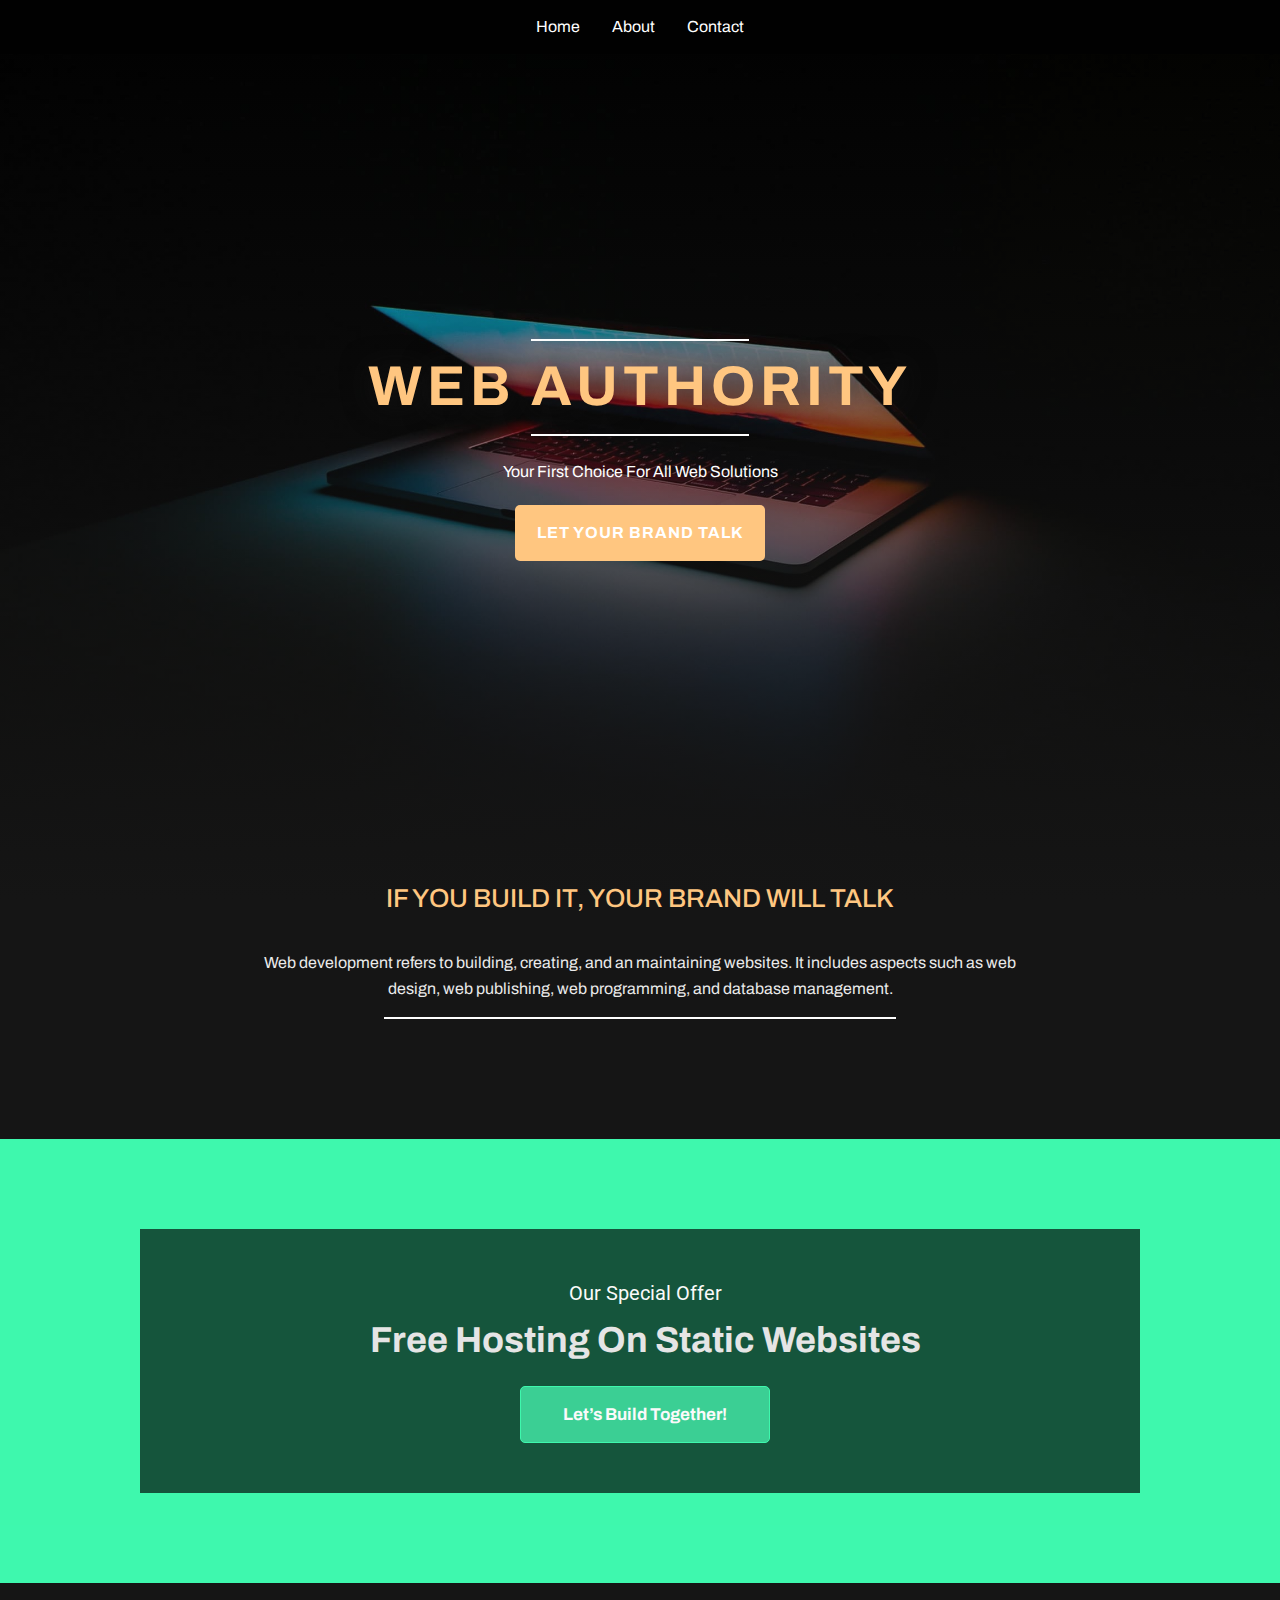
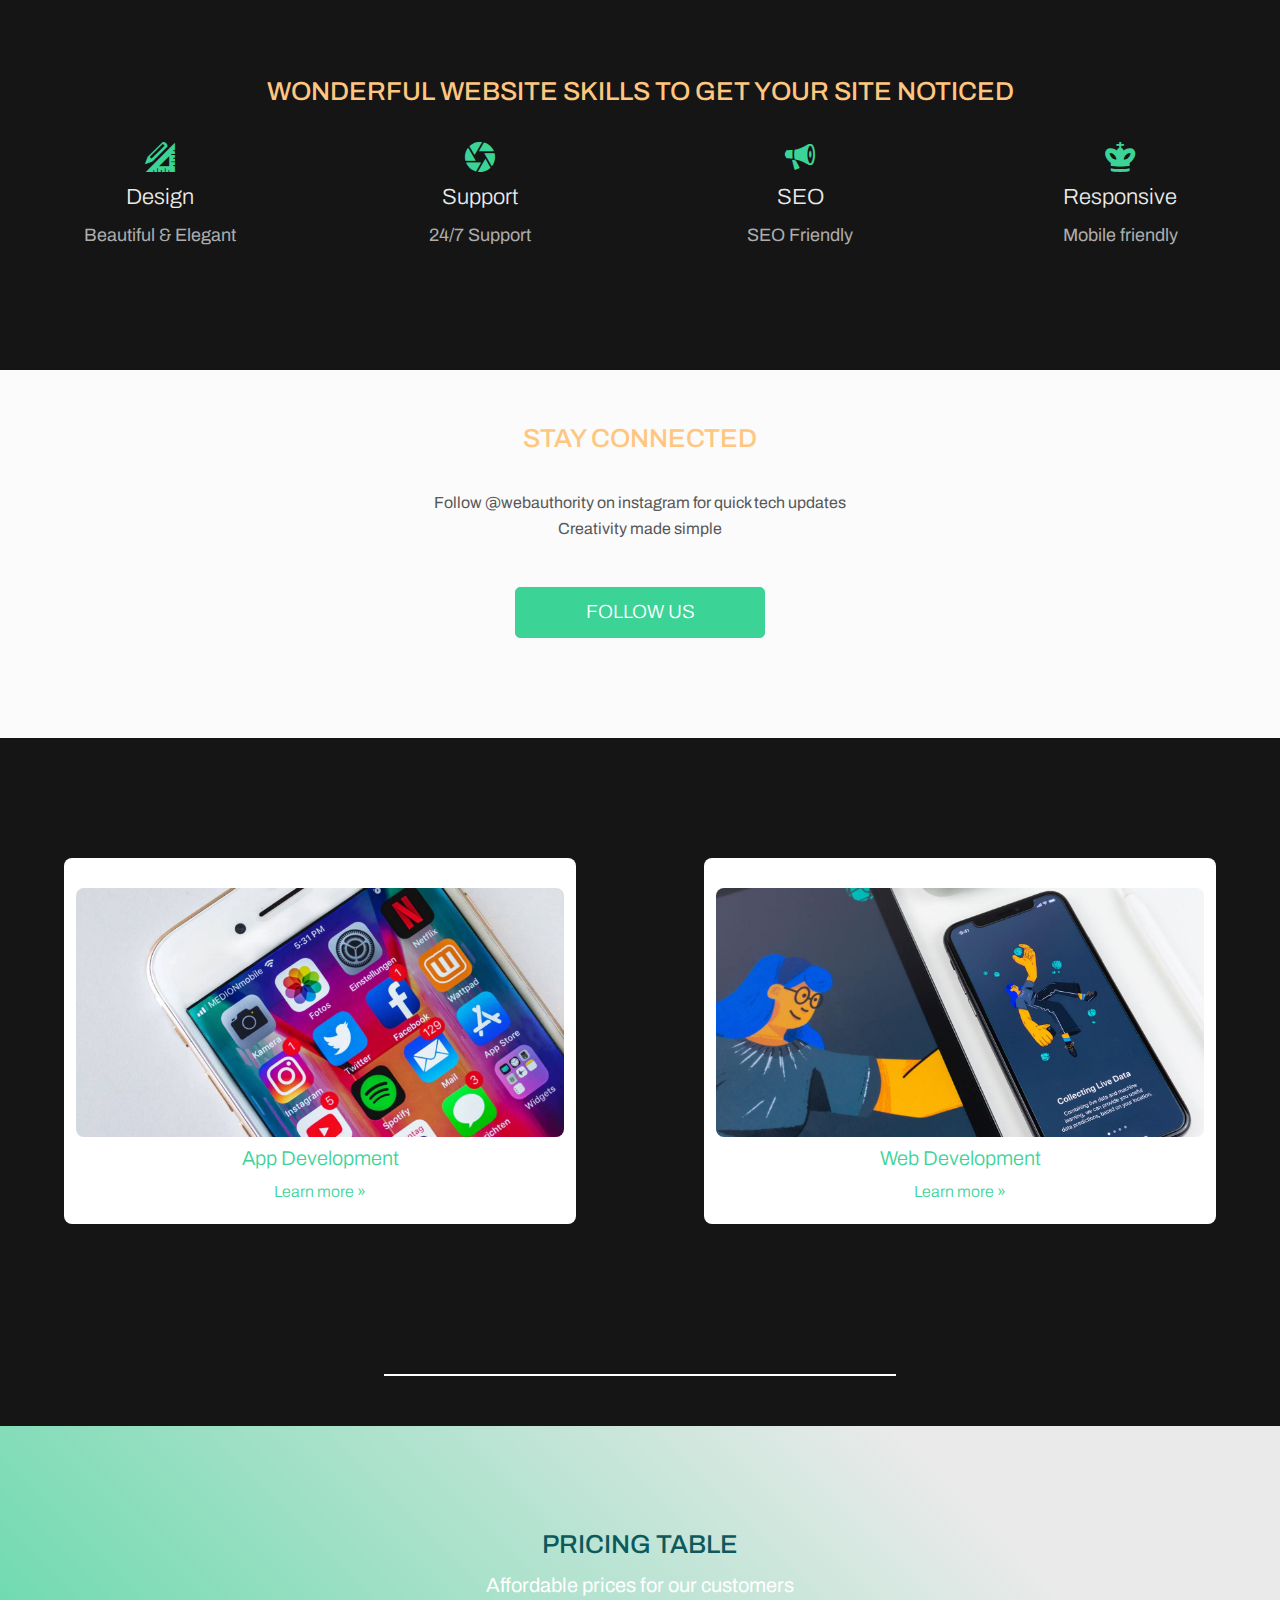
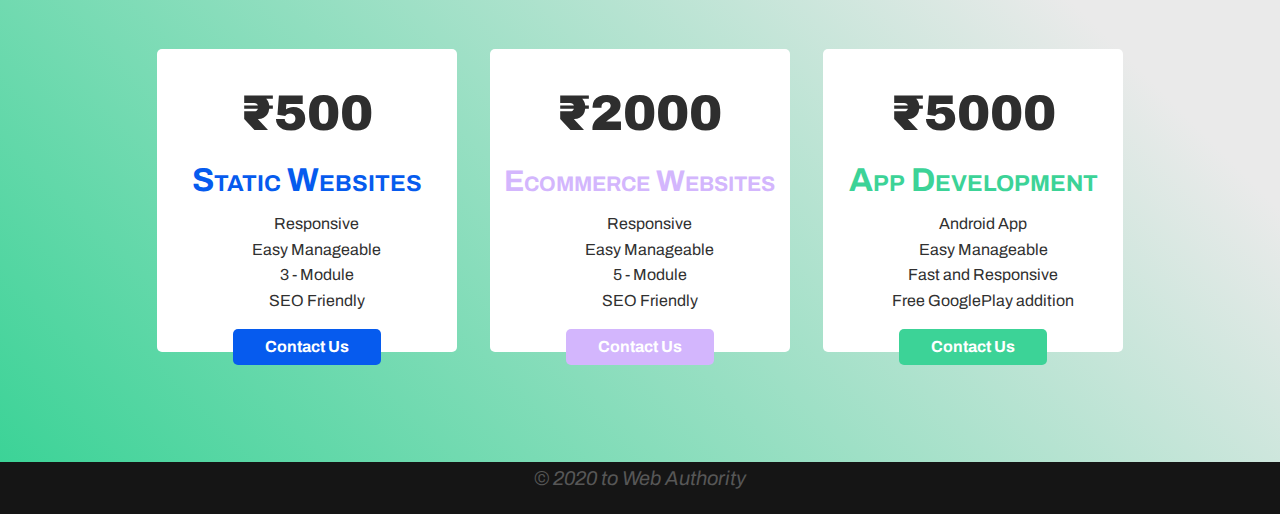
<file: index.html>
<!DOCTYPE html>
<html lang="la">

<head>
  <meta charset="utf-8">
  <meta name="viewport" content="width=device-width,initial-scale=1">
  <meta name="generator" content="Site Designer 4.0.3285">
  <title>Index</title>
  <link rel="stylesheet" href="css/foundation.min.css">
  <link rel="stylesheet" href="css/wireframe-theme.min.css">
  <script>document.createElement( "picture" );</script>
  <script class="picturefill" async="async" src="js/picturefill.min.js"></script>
  <link rel="stylesheet" href="css/main.css">
  <link rel="stylesheet" href="https://fonts.googleapis.com/css?family=Archivo:400,500,b,i%7CRoboto">
</head>

<body class="dark-body no-js">
  <div class="container responsive-menu">
    <div class="container title-bar" data-responsive-toggle="realeutatemenu"><span class="glyph font-icon-menu button" data-responsive-menu="nav-menu" data-toggle=""><i class="coffeecup-icons-menu7"></i></span>
    </div>
    <div class="container top-bar" id="realeutatemenu">
      <div class="container top-bar-left">
        <ul class="list-container menu dropdown">
          <li class="list-item-container menuitem">
            <a class="link-text menu-link" href="index.html">Home</a>
          </li>
          <li class="list-item-container menuitem"></li>
          <li class="list-item-container menuitem">
            <a class="link-text menu-link" href="services.html">About</a>
          </li>
          <li class="list-item-container menuitem">
            <a class="link-text menu-link smooth-scroll" href="index.html#news" title="">Contact</a>
          </li>
          <li class="list-item-container menuitem"></li>
        </ul>
      </div>
    </div>
  </div>
  <div class="container header-region">
    <div class="container highlighted-heading">
      <div class="rule">
        <hr>
      </div>
      <h1 class="main-heading" id="book-heading">Web Authority</h1>
      <div class="rule">
        <hr>
      </div>
      <p class="paragraph intro-highlighted-paragraph">Your First Choice For All Web Solutions</p><a class="link-button hero-button" href="book.html">Let your Brand Talk</a>
    </div>
  </div>
  <div class="container info">
    <h2 class="info-title">IF YOU BUILD IT, YOUR BRAND WILL TALK</h2>
    <p class="paragraph services-paragraph"><br>Web development refers to building, creating, and an maintaining websites. It includes aspects such as web design, web publishing, web programming, and database management.<br>
    </p>
    <div class="rule">
      <hr>
    </div>
  </div>
  <div class="container book-offer" id="book">
    <div class="container discount-container">
      <h5>Our Special Offer</h5>
      <h2 class="offer-heading">Free Hosting On Static Websites</h2><a class="link-button appointment-button" href="book.html">Let’s Build Together!</a>
    </div>
  </div>
  <div class="container secondary">
    <h2 class="info-title">WONDERFUL WEBSITE SKILLS TO GET YOUR SITE NOTICED</h2>
    <div class="container spotlight">
      <div class="container spot"><span class="glyph font-icon-image"><i class="coffeecup-icons-design"></i></span>
        <h4 class="benefit-type">Design</h4>
        <p class="paragraph benefit-paragraph">Beautiful &amp; Elegant</p>
      </div>
      <div class="container spot"><span class="glyph font-icon-image"><i class="coffeecup-icons-shutter"></i></span>
        <h4 class="benefit-type">Support</h4>
        <p class="paragraph benefit-paragraph">24/7 Support</p>
      </div>
      <div class="container spot"><span class="glyph font-icon-image"><i class="coffeecup-icons-bullhorn"></i></span>
        <h4 class="benefit-type">SEO</h4>
        <p class="paragraph benefit-paragraph">SEO Friendly</p>
      </div>
      <div class="container spot"><span class="glyph font-icon-image"><i class="coffeecup-icons-chess-king"></i></span>
        <h4 class="benefit-type">Responsive</h4>
        <p class="paragraph benefit-paragraph">Mobile friendly</p>
        <p class="paragraph benefit-paragraph"></p>
      </div>
    </div>
  </div>
  <div class="container social">
    <h2 class="info-title">STAY CONNECTED</h2>
    <p class="paragraph section-paragraph"><br>Follow @webauthority on instagram for quick tech updates<br>Creativity made simple<br><br>
    </p><a class="link-button social-button" href="#book" id="skills-button">Follow <span class="button-link-text-1">Us</span></a>
  </div>
  <div class="container blog" id="news">
    <div class="container blog-card">
      <div class="container card-inner"><div class="responsive-picture news-images"><picture><img alt="" src="./images/social-media.jpg"></picture></div>
        <h3 class="blog-heading">App Development</h3>
        <a class="link-text text-link" href="#">Learn more&nbsp;»<br>
        </a>
      </div>
    </div>
    <div class="container blog-card">
      <div class="container card-inner"><div class="responsive-picture news-images"><picture><!--[if IE 9]><video style="display: none;"><![endif]--><source srcset="./images/balazs-ketyi-1410252-unsplash.jpg" media="(min-width: 64em)"><!--[if IE 9]></video><![endif]--><img alt="" src="./images/balazs-ketyi-1410252-unsplash.jpg"></picture></div>
        <h3 class="blog-heading">Web Development</h3>
        <a class="link-text text-link" href="#">Learn more&nbsp;»<br>
        </a>
      </div>
    </div>
    <div class="hidden-column container"></div>
  </div>
  <div class="container quotes-section">
    <div class="rule">
      <hr>
    </div>
  </div>
  <div class="price-row container" id="pricing">
    <h2 class="info-title" id="price">PRICING TABLE</h2>
    <h6 class="sub-heading-price">Affordable prices for our customers</h6>
    <div class="container top-container-for-price-blocks">
      <div class="container price-container">
        <h6 class="price">₹500</h6>
        <h4 class="price-title">Static Websites</h4>
        <ul class="unorder-list pricing-features">
          <li class="list-item">Responsive</li>
          <li class="list-item">Easy Manageable</li>
          <li class="list-item">3 - Module</li>
          <li class="list-item">SEO Friendly</li>
          <li class="list-item"></li>
        </ul><button type="submit" class="purchase-button">Contact&nbsp;Us</button>
      </div>
      <div class="container price-container">
        <h6 class="price">₹2000</h6>
        <h4 class="price-title" id="price-gold"><span class="heading-text-1">Ecommerce Websites</span>
        </h4>
        <ul class="unorder-list pricing-features">
          <li class="list-item">Responsive</li>
          <li class="list-item">Easy Manageable</li>
          <li class="list-item">5 - Module</li>
          <li class="list-item">SEO Friendly</li>
        </ul><button type="submit" class="purchase-button" id="gold-button">Contact&nbsp;Us</button>
      </div>
      <div class="container price-container">
        <h6 class="price">₹5000</h6>
        <h4 class="price-title" id="price-plat">App Development</h4>
        <ul class="unorder-list pricing-features">
          <li class="list-item">Android App</li>
          <li class="list-item">Easy Manageable</li>
          <li class="list-item">Fast and Responsive</li>
          <li class="list-item">Free GooglePlay addition</li>
        </ul><button type="submit" class="purchase-button" id="button-plat">Contact&nbsp;Us</button>
      </div>
    </div>
  </div>
  <div class="container footer">
    <p class="paragraph footer-paragraph"><span class="paragraph-text-1">© 2020 to Web Authority</span>
    </p>
  </div>
  <script src="js/jquery.min.js"></script>
  <script src="js/outofview.js"></script>
  <script src="js/what-input.min.js"></script>
  <script src="js/foundation.min.js"></script>
  <script>$(document).foundation();</script>
<script>
$(function() {
    $('a[href*="#"]:not([href="#"])').click(function() {
        if (location.pathname.replace(/^\//,'') == this.pathname.replace(/^\//,'') && location.hostname == this.hostname) {
            var target = $(this.hash);
            target = target.length ? target : $('[name=' + this.hash.slice(1) +']');
            if (target.length) {
                $('html,body').animate({
                    scrollTop: target.offset().top
                }, 1000);
                return false;
            }
        }
    });
});
</script>
</body>

</html>
</file>
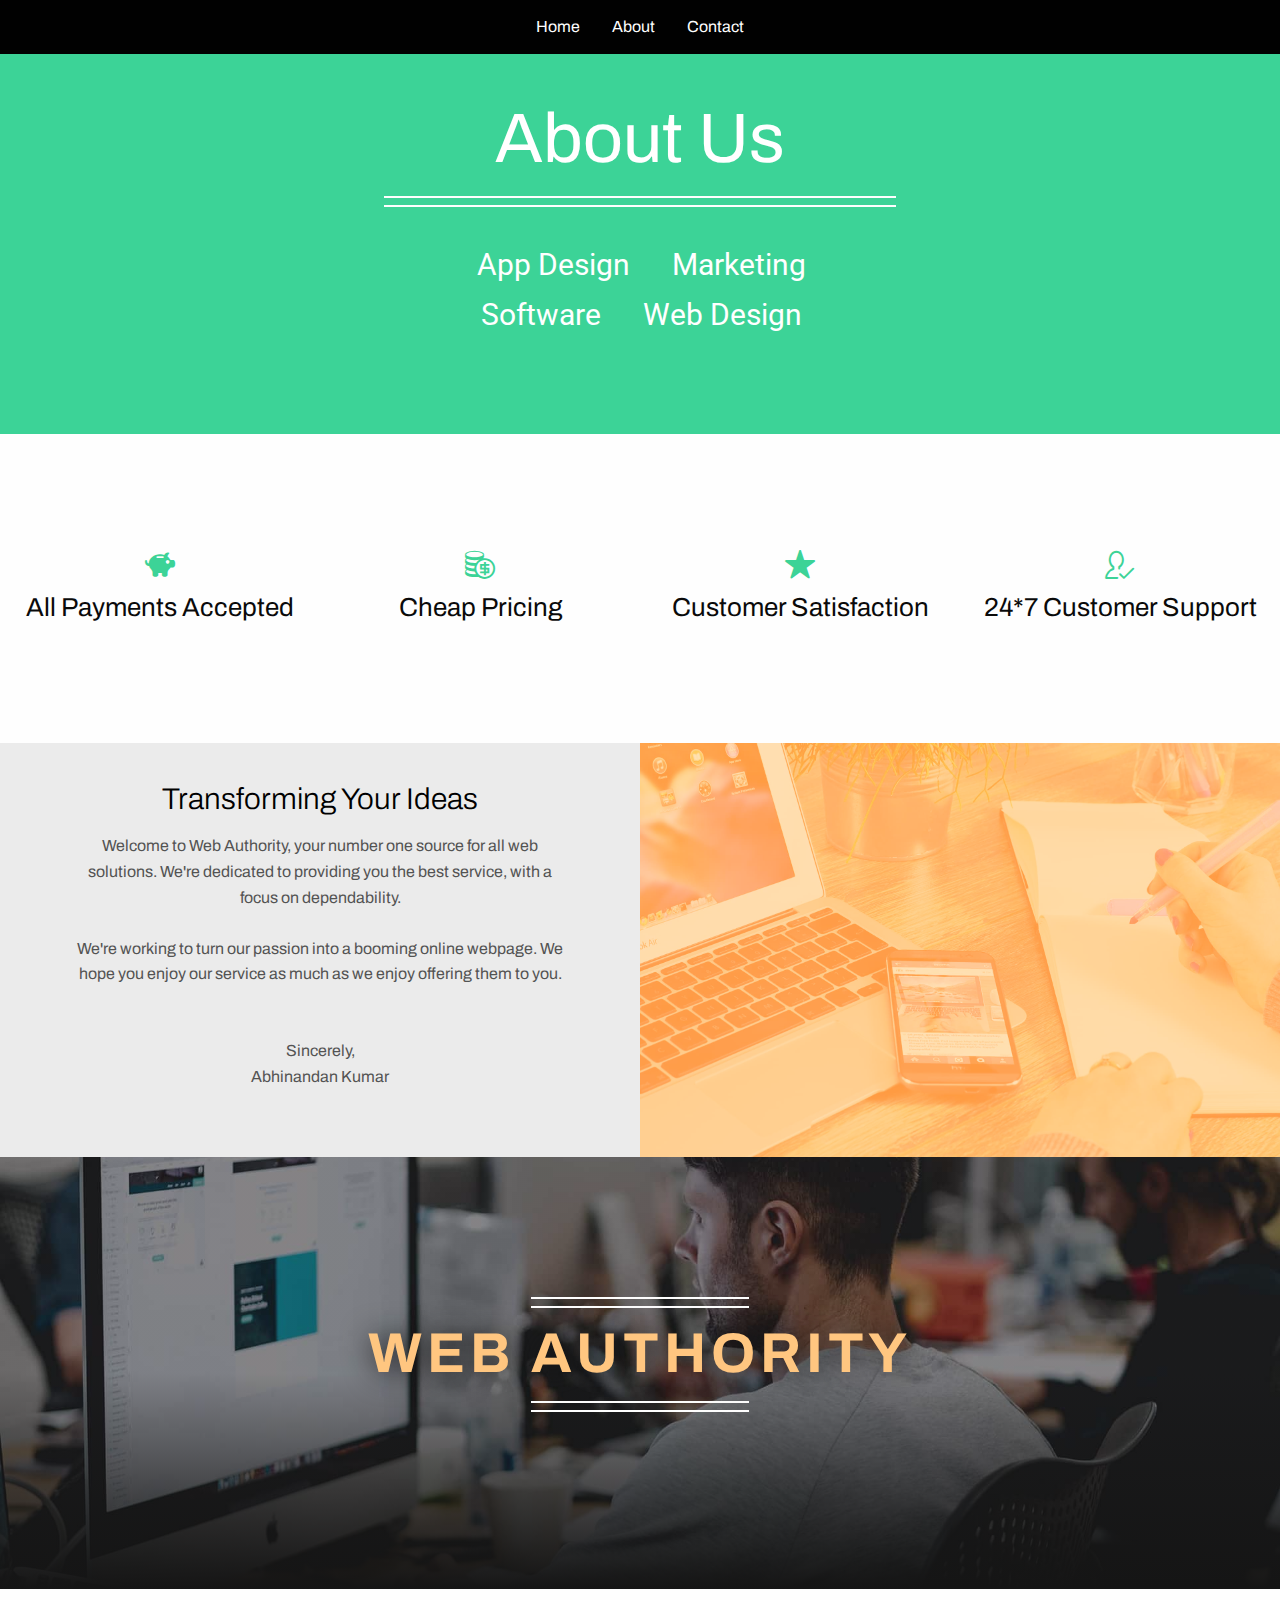
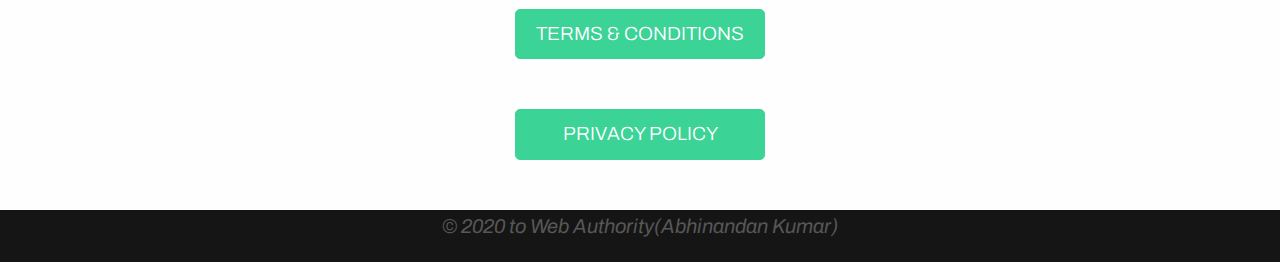
<file: about.html>
<!DOCTYPE html>
<html lang="la">

<head>
  <meta charset="utf-8">
  <meta name="viewport" content="width=device-width, initial-scale=1.0">
  <meta name="generator" content="Site Designer 4.0.3285">
  <title>About</title>
  <link rel="stylesheet" href="css/foundation.min.css">
  <link rel="stylesheet" href="css/wireframe-theme.min.css">
  <script>document.createElement( "picture" );</script>
  <script class="picturefill" async="async" src="js/picturefill.min.js"></script>
  <link rel="stylesheet" href="css/main.css">
  <link rel="stylesheet" href="https://fonts.googleapis.com/css?family=Archivo:400,b,i%7CRoboto">
</head>

<body class="no-js">
  <div class="container responsive-menu">
    <div class="container title-bar" data-responsive-toggle="realeutatemenu"><span class="glyph font-icon-menu button" data-responsive-menu="nav-menu" data-toggle=""><i class="coffeecup-icons-menu7"></i></span>
    </div>
    <div class="container top-bar" id="realeutatemenu">
      <div class="container top-bar-left">
        <ul class="list-container menu dropdown">
          <li class="list-item-container menuitem">
            <a class="link-text menu-link" href="index.html">Home</a>
          </li>
          <li class="list-item-container menuitem"></li>
          <li class="list-item-container menuitem">
            <a class="link-text menu-link" href="about.html" title="">About</a>
          </li>
          <li class="list-item-container menuitem">
            <a class="link-text menu-link smooth-scroll" href="contact.html" title="">Contact</a>
          </li>
          <li class="list-item-container menuitem"></li>
        </ul>
      </div>
    </div>
  </div>
  <div class="container services-section">
    <h2 class="info-title sales-heading">About Us</h2>
    <div class="rule">
      <hr>
    </div>
    <div class="rule experise-rule">
      <hr>
    </div>
    <div class="container expertise-wrapper">
      <div class="container service"><h5 class="expertise-heading">App Design</h5><h5 class="expertise-heading">Marketing<br></h5>
      </div>
      <div class="container service"><h5 class="expertise-heading">Software</h5><h5 class="expertise-heading">Web Design<br></h5>
      </div>
    </div>
  </div>
  <div class="container spotlight">
    <div class="container spot"><span class="glyph font-icon-image"><i class="coffeecup-icons-piggy-bank"></i></span>
      <h2 class="payment-heading">All Payments Accepted</h2>
    </div>
    <div class="container spot"><span class="glyph font-icon-image"><i class="coffeecup-icons-coins"></i></span>
      <h2 class="payment-heading">Cheap Pricing</h2>
    </div>
    <div class="container spot"><span class="glyph font-icon-image"><i class="coffeecup-icons-star-full"></i></span>
      <h2 class="payment-heading">Customer Satisfaction<br>
      </h2>
    </div>
    <div class="container spot"><span class="glyph font-icon-image"><i class="coffeecup-icons-user-check2"></i></span>
      <h2 class="payment-heading">24*7 Customer Support</h2>
    </div>
  </div>
  <div class="container idea-holder">
    <div class="container inner">
      <h2 class="info-title planning-heading">Transforming Your Ideas</h2>
      <p class="paragraph block-p">Welcome to Web Authority, your number one source for all web solutions. We're dedicated to providing you the best service, with a focus on dependability.<br><br>We're working to turn our passion into a booming online webpage. We hope you enjoy our service as much as we enjoy offering them to you.<br><br><br>Sincerely,<br>Abhinandan Kumar<br><br><br>
      </p>
    </div>
    <div class="container idea-image"></div>
  </div>
  
  



  <div class="container header-image-holder">
    <div class="container large-container highlighted">
      <div class="rule">
        <hr>
      </div>
      <div class="rule">
        <hr>
      </div>
      <h1 class="main-heading" id="book-heading">Web <span class="heading-text-2">Authority</span>
      </h1>
      <div class="rule">
        <hr>
      </div>
      <div class="rule">
        <hr>
      </div>
    </div>
  </div>
  <div class="terms">
    <a class="link-button social-button" href="Terms & Conditions.html" title="">Terms & conditions</a>
  </div>

  <div class="privacy">
    <a class="link-button social-button" href="Privacy Policy.html" title="">Privacy Policy</a>
  </div>
  <div class="container footer">
    <p class="paragraph footer-paragraph"><span class="paragraph-text-1">© 2020 to Web Authority(Abhinandan Kumar)</span>
    </p>
  </div>
  <script src="js/jquery.min.js"></script>
  <script src="js/outofview.js"></script>
  <script src="js/what-input.min.js"></script>
  <script src="js/foundation.min.js"></script>
  <script>$(document).foundation();</script>
<script>
$(function() {
    $('a[href*="#"]:not([href="#"])').click(function() {
        if (location.pathname.replace(/^\//,'') == this.pathname.replace(/^\//,'') && location.hostname == this.hostname) {
            var target = $(this.hash);
            target = target.length ? target : $('[name=' + this.hash.slice(1) +']');
            if (target.length) {
                $('html,body').animate({
                    scrollTop: target.offset().top
                }, 1000);
                return false;
            }
        }
    });
});
</script>
</body>

</html>
</file>
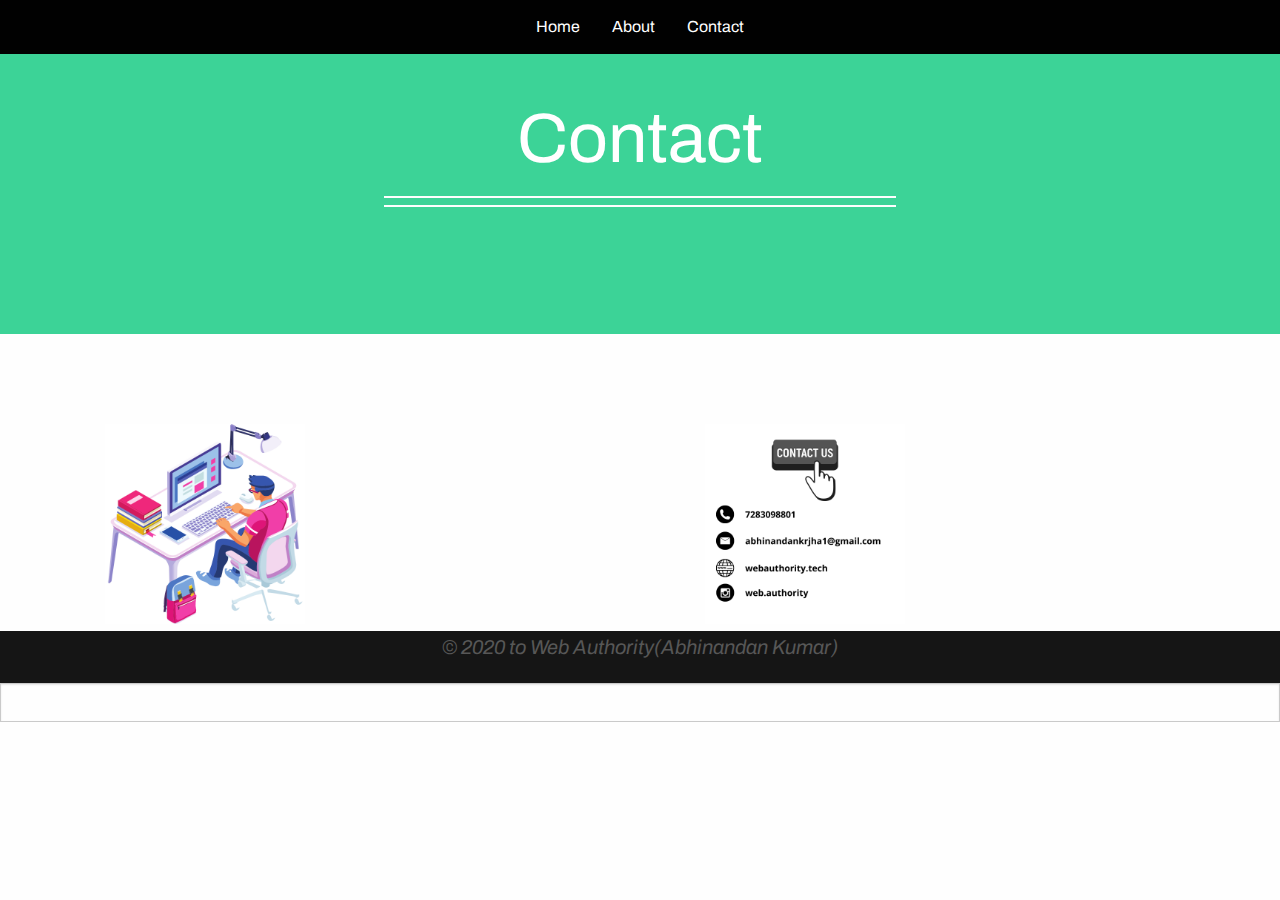
<file: contact.html>
<!DOCTYPE html>
<html lang="la">

<head>
  <meta charset="utf-8">
  <meta name="viewport" content="width=device-width, initial-scale=1.0">
  <meta name="generator" content="Site Designer 4.0.3285">
  <title>Contact</title>
  <link rel="stylesheet" href="css/foundation.min.css">
  <link rel="stylesheet" href="css/wireframe-theme.min.css">
  <script>document.createElement( "picture" );</script>
  <script class="picturefill" async="async" src="js/picturefill.min.js"></script>
  <link rel="stylesheet" href="css/main.css">
  <link rel="stylesheet" href="https://fonts.googleapis.com/css?family=Archivo:400,b,i%7CRoboto">
</head>

<body class="no-js">
  <div class="container responsive-menu">
    <div class="container title-bar" data-responsive-toggle="realeutatemenu"><span class="glyph font-icon-menu button" data-responsive-menu="nav-menu" data-toggle=""><i class="coffeecup-icons-menu7"></i></span>
    </div>
    <div class="container top-bar" id="realeutatemenu">
      <div class="container top-bar-left">
        <ul class="list-container menu dropdown">
          <li class="list-item-container menuitem">
            <a class="link-text menu-link" href="index.html">Home</a>
          </li>
          <li class="list-item-container menuitem"></li>
          <li class="list-item-container menuitem">
            <a class="link-text menu-link" href="about.html" title="">About</a>
          </li>
          <li class="list-item-container menuitem">
            <a class="link-text menu-link smooth-scroll" href="" title="">Contact</a>
          </li>
          <li class="list-item-container menuitem"></li>
        </ul>
      </div>
    </div>
  </div>
  <div class="container services-section">
    <h2 class="info-title sales-heading">Contact</h2>
    <div class="rule">
      <hr>
    </div>
    <div class="rule experise-rule">
      <hr>
    </div>
  </div>
  <div class="container sd-two-cols">
    <div class="container"><div class="responsive-picture picture-1"><picture><img alt="Placeholder Picture" src="./images/Untitled%20design.png"></picture></div>
    </div>
    <div class="container">
      <div class="responsive-picture picture-2">
        <picture><img alt="Placeholder Picture" src="./images/7283098801.png">
        </picture>
      </div>
    </div>
  </div>
  <div class="container footer">
    <p class="paragraph footer-paragraph"><span class="paragraph-text-1">© 2020 to Web Authority(Abhinandan Kumar)</span>
    </p>
  </div><input value="" name="number-name" type="number">
  <script src="js/jquery.min.js"></script>
  <script src="js/outofview.js"></script>
  <script src="js/what-input.min.js"></script>
  <script src="js/foundation.min.js"></script>
  <script>$(document).foundation();</script>
<script>
$(function() {
    $('a[href*="#"]:not([href="#"])').click(function() {
        if (location.pathname.replace(/^\//,'') == this.pathname.replace(/^\//,'') && location.hostname == this.hostname) {
            var target = $(this.hash);
            target = target.length ? target : $('[name=' + this.hash.slice(1) +']');
            if (target.length) {
                $('html,body').animate({
                    scrollTop: target.offset().top
                }, 1000);
                return false;
            }
        }
    });
});
</script>
</body>

</html>
</file>
<file: css/main.css>
h1 {
  color: #000;
  text-align: center;
  font-weight: 700;
  font-family: 'Archivo', cursive;
}

h1.main-heading {
  color: #ffc680;
  text-transform: uppercase;
  text-shadow: #151515 2px 2px 30px;
  letter-spacing: 5px;
  font-variant: normal;
  font-size: 2.5rem;
}

h1#book-heading {
  font-size: 8vw;
}

h2.payment-heading {
  text-align: center;
  font-family: 'Archivo', cursive;
}

h2.info-title {
  color: #ffc680;
  text-align: center;
  font-weight: 500;
  font-size: 26px;
  font-family: 'Archivo', cursive;
}

h2.offer-heading {
  color: #eaeaea;
  text-align: center;
  font-weight: 700;
  font-size: 36px;
  font-family: 'Archivo', cursive;
}

h2#price {
  padding-top: 3.125rem;
  color: #0e595b;
}

h2.info-title.sales-heading {
  color: #fff;
  font-weight: 400;
  font-size: 2.1875rem;
}

h2.info-title.planning-heading {
  padding-top: 15px;
  padding-bottom: 5px;
  color: #000;
  font-weight: 300;
  font-size: 24px;
}

h3.blog-heading {
  color: #3cd397;
  text-align: center;
  font-weight: 300;
  font-size: 24px;
  font-family: 'Archivo', cursive;
}

h4.benefit-type {
  padding-bottom: .3125rem;
  color: #eaeaea;
  text-align: center;
  font-weight: 300;
  font-variant: normal;
  font-size: 26px;
  font-family: 'Archivo', cursive;
}

h4 {
  font-size: 25px;
}

h4.price-title {
  color: #065bee;
  text-align: center;
  font-weight: 700;
  font-variant: small-caps;
  font-size: 2.0625rem;
  font-family: 'Archivo', cursive;
}

h4#price-gold {
  color: #d3b6fd;
}

h4#price-plat {
  color: #3cd397;
}

h5 {
  color: #fff;
  text-align: center;
  font-family: 'Roboto', sans-serif;
}

h5.expertise-heading {
  display: inline-block;
  padding-right: 20px;
  padding-left: 22px;
  font-size: 30px;
}

h6.sub-heading-price {
  margin-bottom: 50px;
  color: #fff;
  text-align: center;
  font-weight: 400;
  font-size: 20px;
}

h6.price {
  padding-top: 1.875rem;
  text-align: center;
  font-size: 3.125rem;
}

h6 {
  color: #2e2e2e;
  font-weight: 900;
  font-family: 'Archivo', cursive;
}

p.paragraph {
  color: #adadad;
  text-align: center;
  font-weight: 400;
  font-size: 16px;
  font-family: 'Archivo', cursive;
}

p.paragraph.benefit-paragraph {
  color: #adadad;
  font-size: 1.58rem;
}

p.paragraph.footer-paragraph {
  margin-bottom: 0;
  padding-top: 0;
  padding-bottom: 2.25rem;
  color: #575757;
  font-style: italic;
  font-size: .8125rem;
}

p.paragraph.intro-highlighted-paragraph {
  margin-top: 1rem;
  margin-bottom: 0;
  padding-bottom: 0;
  color: #fff;
}

p.paragraph.section-paragraph {
  margin-right: auto;
  margin-bottom: 1.25rem;
  margin-left: auto;
  max-width: 800px;
  color: #575757;
}

p.paragraph.services-paragraph {
  margin-right: auto;
  margin-left: auto;
  max-width: 800px;
  color: #eaeaea;
}

p.paragraph.block-p {
  color: #535353;
}

ul.unorder-list.pricing-features {
  list-style-position: inside;
  list-style-type: none;
}

a.link-text.menu-link {
  color: #fff;
  font-weight: 400;
  font-size: 16px;
  font-family: 'Archivo', cursive;
}

a.link-text.text-link {
  display: block;
  margin-right: auto;
  margin-left: auto;
  color: #3cd397;
  text-align: center;
  font-weight: 300;
  font-family: 'Archivo', cursive;
}

a.link-text.menu-link:hover {
  color: #ffc680;
  font-size: 16px;
}

/* Interaction Elements */

a.link-button.social-button {
  display: block;
  margin: 1.25rem auto 50px;
  padding: .625rem 1rem;
  max-width: 250px;
  width: 65%;
  border: .0625rem solid #3cd397;
  border-radius: 5px;
  background-color: #3cd397;
  color: #fff;
  text-align: center;
  text-decoration: none;
  text-transform: lowercase;
  font-weight: 300;
  font-variant: normal;
  font-size: 1.1875rem;
  font-family: 'Archivo', cursive;

  -webkit-align-self: center;
  -ms-flex-item-align: center;
          align-self: center;
}

a.link-button.appointment-button {
  display: block;
  margin-top: 20px;
  margin-right: auto;
  margin-left: auto;
  padding: 15px;
  max-width: 250px;
  border: .0625rem solid #3ffdb1;
  border-radius: 5px;
  background-color: #3cd397;
  color: #fff;
  text-align: center;
  font-weight: 700;
  font-size: 17px;
}

a.link-button {
  font-family: 'Archivo', cursive;
}

a.link-button.hero-button {
  display: block;
  margin-top: 20px;
  margin-right: auto;
  margin-left: auto;
  padding: 16px;
  max-width: 250px;
  width: 100%;
  border: 0 solid #3ffdb1;
  border-radius: 5px;
  background-color: #ffc680;
  color: #fff;
  text-align: center;
  text-transform: uppercase;
  letter-spacing: 1px;
  font-weight: 700;
  font-size: 16px;
}

a.link-button.appointment-button:hover {
  border-color: #0fb674;
  background-color: #2dbd84;
}

a.link-button.social-button:hover {
  border-color: #0fba76;
  background-color: #2dbd84;
}

a.link-button.hero-button:hover {
  border-color: #0fb674;
  background-color: #2dbd84;
}

/* Layout Elements */

body.dark-body {
  background-color: #151515;
}

.container.title-bar {
  display: block;
  margin-right: auto;
  margin-left: auto;
  background-color: transparent;
}

.container#realeutatemenu {
  display: none;
}

.container.top-bar-left {
  float: left;

  -webkit-box-flex: 1;
  -webkit-flex: auto;
     -moz-box-flex: 1;
      -ms-flex: auto;
          flex: auto;
}

.container.responsive-menu {
  position: absolute;
  top: 0;
  right: 0;
  left: 0;
  display: -webkit-box;
  display: -webkit-flex;
  display:    -moz-box;
  display: -ms-flexbox;
  display:         flex;
  -webkit-flex-direction: column;
      -ms-flex-direction: column;
          flex-direction: column;
  -ms-flex-pack: end;
  -ms-flex-align: end;
  background-color: #010101;

  -webkit-box-orient: vertical;
  -webkit-box-direction: normal;
     -moz-box-orient: vertical;
     -moz-box-direction: normal;
  -webkit-box-pack: end;
  -webkit-justify-content: flex-end;
     -moz-box-pack: end;
          justify-content: flex-end;
  -webkit-box-align: end;
  -webkit-align-items: flex-end;
     -moz-box-align: end;
          align-items: flex-end;
}

.container.top-bar {
  margin-right: auto;
  margin-left: auto;
  background-color: transparent;
}

.container.hidden-column {
  display: none;
  margin-top: 1.25rem;
  padding-top: 1.25rem;
  padding-bottom: 1.25rem;
  border-radius: 10px;
  background-color: #fff;
}

.container.discount-container {
  margin-right: auto;
  margin-left: auto;
  padding: 50px 20px 50px 30px;
  max-width: 800px;
  background-color: rgba(2, 2, 2, .66);
}

.container.price-row {
  padding-top: 50px;
  padding-bottom: 50px;
  max-width: none;
  background-color: #eaeaea;
  background-image: -webkit-linear-gradient(45deg, rgba(60, 211, 151, 1) 0%, rgba(234, 234, 234, 1) 80%);
  background-image:    -moz-linear-gradient(45deg, rgba(60, 211, 151, 1) 0%, rgba(234, 234, 234, 1) 80%);
  background-image:      -o-linear-gradient(45deg, rgba(60, 211, 151, 1) 0%, rgba(234, 234, 234, 1) 80%);
  background-image:         linear-gradient(45deg, rgba(60, 211, 151, 1) 0%, rgba(234, 234, 234, 1) 80%);
  background-attachment: scroll;
  background-position: left top;
  background-clip: border-box;
  background-origin: padding-box;
  background-size: auto auto;
  background-repeat: no-repeat;

  background-blend-mode: normal;
}

.container.header-region {
  display: -webkit-box;
  display: -webkit-flex;
  display:    -moz-box;
  display: -ms-flexbox;
  display:         flex;
  -webkit-flex-direction: column;
      -ms-flex-direction: column;
          flex-direction: column;
  -ms-flex-pack: center;
  -ms-flex-align: stretch;
  min-height: 100vh;
  background-color: #000;
  background-image: -webkit-linear-gradient(bottom, rgba(21, 21, 21, 1) 0%, rgba(29, 30, 33, 0) 100%), url('../images/ales-nesetril-Im7lZjxeLhg-unsplash_1.jpg');
  background-image:    -moz-linear-gradient(bottom, rgba(21, 21, 21, 1) 0%, rgba(29, 30, 33, 0) 100%), url('../images/ales-nesetril-Im7lZjxeLhg-unsplash_1.jpg');
  background-image:      -o-linear-gradient(bottom, rgba(21, 21, 21, 1) 0%, rgba(29, 30, 33, 0) 100%), url('../images/ales-nesetril-Im7lZjxeLhg-unsplash_1.jpg');
  background-image:         linear-gradient(0deg, rgba(21, 21, 21, 1) 0%, rgba(29, 30, 33, 0) 100%), url('../images/ales-nesetril-Im7lZjxeLhg-unsplash_1.jpg');
  background-attachment: scroll, fixed;
  background-position: left top, center center;
  background-clip: border-box, border-box;
  background-origin: padding-box, padding-box;
  background-size: auto auto, cover;
  background-repeat: no-repeat, no-repeat;

  background-blend-mode: normal, normal;
  -webkit-box-orient: vertical;
  -webkit-box-direction: normal;
     -moz-box-orient: vertical;
     -moz-box-direction: normal;
  -webkit-box-align: stretch;
  -webkit-align-items: stretch;
     -moz-box-align: stretch;
          align-items: stretch;
  -webkit-box-pack: center;
  -webkit-justify-content: center;
     -moz-box-pack: center;
          justify-content: center;
}

.container.book-offer {
  padding-top: 90px;
  padding-bottom: 90px;
  max-width: none;
  background-color: #3ffdb1;
  background-image: url('../images/annie-spratt-608001-unsplash-%281%29.jpg');
  background-attachment: scroll;
  background-position: center center;
  background-clip: border-box;
  background-origin: padding-box;
  background-size: cover;
  background-repeat: no-repeat;
  opacity: .98;

  background-blend-mode: normal;
}

.container.info {
  margin-top: -20px;
  margin-bottom: 120px;
}

.container.secondary {
  margin: 90px auto;
}

.container.spotlight {
  display: -webkit-box;
  display: -webkit-flex;
  display:    -moz-box;
  display: -ms-flexbox;
  display:         flex;
  -webkit-flex-direction: row;
      -ms-flex-direction: row;
          flex-direction: row;
  -ms-flex-pack: center;
  -ms-flex-align: center;
  margin-bottom: 90px;

  -webkit-box-orient: horizontal;
  -webkit-box-direction: normal;
     -moz-box-orient: horizontal;
     -moz-box-direction: normal;
  -webkit-flex-wrap: wrap;
      -ms-flex-wrap: wrap;
          flex-wrap: wrap;
  -webkit-box-pack: center;
  -webkit-justify-content: center;
     -moz-box-pack: center;
          justify-content: center;
  -webkit-box-align: center;
  -webkit-align-items: center;
     -moz-box-align: center;
          align-items: center;
}

.container.spot {
  margin: 20px auto;
  padding-right: 0;
  padding-left: 0;
  width: 90%;
}

.container.social {
  margin-top: 50px;
  margin-bottom: 70px;
  padding-top: 50px;
  padding-bottom: 50px;
  background-color: #fbfbfb;
}

.container.blog {
  display: -webkit-box;
  display: -webkit-flex;
  display:    -moz-box;
  display: -ms-flexbox;
  display:         flex;
  -webkit-flex-direction: column;
      -ms-flex-direction: column;
          flex-direction: column;
  -ms-flex-align: center;
  padding-top: 30px;
  padding-bottom: 40px;
  background-color: transparent;

  -webkit-box-orient: vertical;
  -webkit-box-direction: normal;
     -moz-box-orient: vertical;
     -moz-box-direction: normal;
  -webkit-box-align: center;
  -webkit-align-items: center;
     -moz-box-align: center;
          align-items: center;
}

.container.blog-card {
  margin: 20px auto;
  padding: 30px 12px 20px;
  width: 90%;
  border-radius: 5px;
  background-color: #fff;
}

.container.card-inner {
  float: none;
}

.container.quotes-section {
  margin-top: 90px;
  margin-bottom: 50px;
}

.container.price-container {
  margin-right: auto;
  margin-bottom: 40px;
  margin-left: auto;
  max-width: 300px;
  border-radius: 5px;
  background-color: #fff;
}

.container.footer {
  background-color: #000;
}

.container.highlighted-heading {
  display: -webkit-box;
  display: -webkit-flex;
  display:    -moz-box;
  display: -ms-flexbox;
  display:         flex;
  -webkit-flex-direction: column;
      -ms-flex-direction: column;
          flex-direction: column;
  -ms-flex-pack: center;
  -ms-flex-align: center;
  margin: 2rem auto;
  padding: 1rem;
  min-height: 600px;
  max-width: 1000px;
  background-color: transparent;

  -webkit-box-orient: vertical;
  -webkit-box-direction: normal;
     -moz-box-orient: vertical;
     -moz-box-direction: normal;
  -webkit-flex-wrap: wrap;
      -ms-flex-wrap: wrap;
          flex-wrap: wrap;
  -webkit-box-pack: center;
  -webkit-justify-content: center;
     -moz-box-pack: center;
          justify-content: center;
  -webkit-box-align: center;
  -webkit-align-items: center;
     -moz-box-align: center;
          align-items: center;
  -webkit-align-content: center;
  -ms-flex-line-pack: center;
          align-content: center;
}

.container.idea-image {
  min-height: 350px;
  max-height: none;
  width: 100%;
  background-color: #ffc680;
  background-image: url('../images/office-620817_1920.jpg');
  background-attachment: scroll;
  background-position: center top;
  background-clip: border-box;
  background-origin: padding-box;
  background-size: cover;
  background-repeat: no-repeat;

  background-blend-mode: soft-light;
}

.container.inner {
  padding-top: 20px;
  padding-right: 10px;
  padding-left: 10px;
}

.container.idea-holder {
  display: -webkit-box;
  display: -webkit-flex;
  display:    -moz-box;
  display: -ms-flexbox;
  display:         flex;
  -webkit-flex-direction: column;
      -ms-flex-direction: column;
          flex-direction: column;
  background-color: #ebebeb;

  -webkit-box-orient: vertical;
  -webkit-box-direction: normal;
     -moz-box-orient: vertical;
     -moz-box-direction: normal;
}

.container.service {
  display: -webkit-box;
  display: -webkit-flex;
  display:    -moz-box;
  display: -ms-flexbox;
  display:         flex;
  -ms-flex-pack: center;
  -ms-flex-align: center;
  margin-right: auto;
  margin-left: auto;
  max-width: 800px;

  -webkit-box-pack: center;
  -webkit-justify-content: center;
     -moz-box-pack: center;
          justify-content: center;
  -webkit-box-align: center;
  -webkit-align-items: center;
     -moz-box-align: center;
          align-items: center;
  -webkit-align-content: center;
  -ms-flex-line-pack: center;
          align-content: center;
}

.container.expertise-wrapper {
  margin-right: auto;
  margin-left: auto;
  max-width: 1000px;
}

.container.services-section {
  margin-bottom: 90px;
  padding-top: 90px;
  padding-bottom: 90px;
  max-width: none;
  background-color: #3cd397;
}

.container.large-container {
  margin-right: auto;
  margin-left: auto;
  padding-top: 2.5rem;
  padding-bottom: 4.375rem;
  max-width: 50rem;
}

.container.highlighted.large-container {
  margin-top: 2.5rem;
  margin-bottom: 4.375rem;
  padding-top: 3.125rem;
  padding-bottom: 1.875rem;
  max-width: 2000px;
  background-color: transparent;
}

.container.highlighted {
  margin: 70px auto;
  max-width: 400px;
  background-color: rgba(9, 8, 8, .47);
}

.container.header-image-holder {
  display: -webkit-box;
  display: -webkit-flex;
  display:    -moz-box;
  display: -ms-flexbox;
  display:         flex;
  -webkit-flex-direction: column;
      -ms-flex-direction: column;
          flex-direction: column;
  -ms-flex-pack: center;
  -ms-flex-align: center;
  padding-top: 50px;
  padding-bottom: 50px;
  min-height: 100%;
  background-image: -webkit-linear-gradient(bottom, rgba(21, 21, 21, 1) 0%, rgba(29, 30, 33, .5) 50%), url('../images/studio-republic-644339-unsplash-%281%29.jpg');
  background-image:    -moz-linear-gradient(bottom, rgba(21, 21, 21, 1) 0%, rgba(29, 30, 33, .5) 50%), url('../images/studio-republic-644339-unsplash-%281%29.jpg');
  background-image:      -o-linear-gradient(bottom, rgba(21, 21, 21, 1) 0%, rgba(29, 30, 33, .5) 50%), url('../images/studio-republic-644339-unsplash-%281%29.jpg');
  background-image:         linear-gradient(0deg, rgba(21, 21, 21, 1) 0%, rgba(29, 30, 33, .5) 50%), url('../images/studio-republic-644339-unsplash-%281%29.jpg');
  background-attachment: scroll, scroll;
  background-position: left top, left center;
  background-clip: border-box, border-box;
  background-origin: padding-box, padding-box;
  background-size: auto auto, cover;
  background-repeat: no-repeat, no-repeat;

  background-blend-mode: normal, normal;
  -webkit-box-align: center;
  -webkit-align-items: center;
     -moz-box-align: center;
          align-items: center;
  -webkit-box-pack: center;
  -webkit-justify-content: center;
     -moz-box-pack: center;
          justify-content: center;
  -webkit-box-orient: vertical;
  -webkit-box-direction: normal;
     -moz-box-orient: vertical;
     -moz-box-direction: normal;
}

.container.blog-card:hover {
  position: relative;
  top: -2px;
}

ul.list-container.dropdown.menu {
  -ms-flex-pack: center;
  background-color: transparent;

  -webkit-flex-wrap: wrap;
      -ms-flex-wrap: wrap;
          flex-wrap: wrap;
  -webkit-box-pack: center;
  -webkit-justify-content: center;
     -moz-box-pack: center;
          justify-content: center;
}

div.responsive-picture.news-images {
  margin-right: auto;
  margin-left: auto;
  max-width: none;
  border-width: 0;
  border-style: solid;
  border-radius: 8px;
  background-image: none;
  background-attachment: scroll;
  background-position: left top;
  background-clip: border-box;
  background-origin: padding-box;
  background-size: 0 0;
  background-repeat: no-repeat;

  background-blend-mode: normal;
}

span.glyph.font-icon-menu {
  display: inline-block;
  clear: right;
  margin-right: 1%;
  color: #fff;
  vertical-align: middle;
  font-size: 1.5625rem;
  line-height: 0;
}

.rule hr {
  border-top-width: .125rem;
  border-top-color: #fefefe;
}

.rule {
  margin-top: 0;
  margin-right: auto;
  margin-left: auto;
  padding-top: 0;
  padding-bottom: 0;
  width: 40%;
}

span.glyph.button.font-icon-menu {
  margin-bottom: 0;
  padding: 0;
  background-color: transparent;
}

span.glyph.font-icon-image {
  border-color: #3cd397;
  color: #3cd397;
  text-align: center;
  font-size: 30px;
}

button#button-plat {
  background-color: #3cd397;
}

button.purchase-button {
  display: block;
  margin: 0 auto -.8125rem auto;
  padding: .625rem 2rem;
  border-radius: 5px;
  background-color: #065bee;
  color: #fff;
  font-weight: 700;
  font-family: 'Archivo', cursive;
}

li.list-item {
  color: #303030;
  text-align: center;
  font-family: 'Archivo', cursive;
}

button#gold-button {
  background-color: #d3b6fd;
}

.rule.experise-rule {
  padding-bottom: 2.5rem;
}

div.responsive-picture.picture-2 > picture > img {
  -o-object-position: 50% center;
     object-position: 50% center;
}

div.responsive-picture.picture-1 > picture > img {
  -o-object-fit: fill;
     object-fit: fill;
  -o-object-position: center 50%;
     object-position: center 50%;
}

div.responsive-picture.picture-1 {
  display: inline-block;
  margin-right: 0;
  margin-left: 50px;
  padding-right: 0;
  padding-left: 0;
}

div.responsive-picture.picture-2 {
  margin-left: 50px;
}

span.glyph.button.font-icon-menu:hover {
  color: #5cf000;
}

button.purchase-button:hover {
  position: relative;
  top: -2px;
  margin-top: 0;
  -webkit-transition-delay: 0s, 0s;
     -moz-transition-delay: 0s, 0s;
       -o-transition-delay: 0s, 0s;
          transition-delay: 0s, 0s;
  -webkit-transition-timing-function: ease, ease;
     -moz-transition-timing-function: ease, ease;
       -o-transition-timing-function: ease, ease;
          transition-timing-function: ease, ease;
  -webkit-transition-duration: 0s, 1s;
     -moz-transition-duration: 0s, 1s;
       -o-transition-duration: 0s, 1s;
          transition-duration: 0s, 1s;
  -webkit-transition-property: all, all;
     -moz-transition-property: all, all;
       -o-transition-property: all, all;
          transition-property: all, all;
}

@media screen and (min-width: 40rem) {
  /* Text Elements */

  h1#book-heading {
    font-size: 3.5rem;
  }

  h2.payment-heading {
    font-size: 1.625rem;
  }

  h2.info-title.sales-heading {
    font-size: 3.4375rem;
  }

  h2.info-title.planning-heading {
    font-size: 30px;
  }

  h3.blog-heading {
    font-size: 1.5rem;
  }

  h4.benefit-type {
    font-size: 20px;
  }

  h6.sub-heading-price {
    margin-bottom: 50px;
  }

  p.paragraph.benefit-paragraph {
    font-size: 18px;
    line-height: 1;
  }

  p.paragraph.block-p {
    margin-right: auto;
    margin-left: auto;
    max-width: 500px;
  }

  /* Interaction Elements */

  a.link-button.social-button {
    width: 40%;
  }

  /* Layout Elements */

  .container.title-bar {
    display: none;
  }

  .container#realeutatemenu {
    display: -webkit-box;
    display: -webkit-flex;
    display:    -moz-box;
    display: -ms-flexbox;
    display:         flex;
  }

  .container.top-bar-left {
    padding-top: 0;
  }

  .container.top-bar {
    background-color: transparent;
  }

  .container.book-offer {
    background-attachment: fixed, fixed;
    background-position: center top, center top;
    background-clip: border-box, border-box;
    background-origin: padding-box, padding-box;
    background-size: cover, cover;
    background-repeat: no-repeat, no-repeat;
  }

  .container.spotlight {
    -webkit-flex-direction: row;
        -ms-flex-direction: row;
            flex-direction: row;
    -ms-flex-pack: distribute;

    -webkit-box-orient: horizontal;
    -webkit-box-direction: normal;
       -moz-box-orient: horizontal;
       -moz-box-direction: normal;
    -webkit-flex-wrap: wrap;
        -ms-flex-wrap: wrap;
            flex-wrap: wrap;
    -webkit-justify-content: space-around;
            justify-content: space-around;
  }

  .container.spot {
    padding-right: 10px;
    padding-left: 10px;
    width: 50%;
  }

  .container.blog {
    -webkit-flex-direction: row;
        -ms-flex-direction: row;
            flex-direction: row;
    -ms-flex-pack: distribute;
    padding-bottom: 40px;

    -webkit-box-orient: horizontal;
    -webkit-box-direction: normal;
       -moz-box-orient: horizontal;
       -moz-box-direction: normal;
    -webkit-justify-content: space-around;
            justify-content: space-around;
  }

  .container.blog-card {
    width: 40%;
    border-radius: 8px;
  }

  .container.price-container {
    padding-right: 0;
    padding-left: 0;
    max-width: 400px;
    width: 30%;
  }

  .container.top-container-for-price-blocks {
    display: -webkit-box;
    display: -webkit-flex;
    display:    -moz-box;
    display: -ms-flexbox;
    display:         flex;
    -ms-flex-pack: center;
    -ms-flex-align: center;
    margin-right: auto;
    margin-left: auto;
    max-width: 1000px;

    -webkit-box-pack: center;
    -webkit-justify-content: center;
       -moz-box-pack: center;
            justify-content: center;
    -webkit-box-align: center;
    -webkit-align-items: center;
       -moz-box-align: center;
            align-items: center;
    -webkit-align-content: center;
    -ms-flex-line-pack: center;
            align-content: center;
    -webkit-flex-wrap: nowrap;
        -ms-flex-wrap: nowrap;
            flex-wrap: nowrap;
  }

  .container.price-row {
    padding-top: 50px;
    padding-bottom: 50px;
  }

  .container.header-region {
    background-color: #000;
  }

  .container.inner {
    width: 100%;
  }

  .container.idea-holder {
    -webkit-flex-direction: row;
        -ms-flex-direction: row;
            flex-direction: row;

    -webkit-box-orient: horizontal;
    -webkit-box-direction: normal;
       -moz-box-orient: horizontal;
       -moz-box-direction: normal;
  }

  .container.header-image-holder {
    padding-bottom: 50px;
    background-position: center top;
  }

  ul.list-container.dropdown.menu {
    background-color: transparent;
  }
}

@media screen and (min-width: 64rem) {
  /* Text Elements */

  h2.info-title.sales-heading {
    font-size: 4.375rem;
  }

  h3.blog-heading {
    font-size: 1.25rem;
  }

  h4.benefit-type {
    font-size: 22px;
  }

  h4 span.heading-text-1 {
    font-size: 1.875rem;
  }

  p.paragraph.benefit-paragraph {
    font-size: 18px;
    line-height: 1;
  }

  p.paragraph.footer-paragraph {
    margin-bottom: 0;
    padding-bottom: 20px;
  }

  p.paragraph span.paragraph-text-1 {
    font-size: 1.25rem;
  }

  /* Interaction Elements */

  a.link-button.social-button {
    width: 40%;
    background-color: #3cd397;
    text-transform: uppercase;
  }

  a.link-button {
    font-family: 'Archivo', cursive;
  }

  a.link-button.appointment-button {
    border-color: #3ffdb1;
  }

  a.link-button.hero-button {
    border-color: #3ffdb1;
  }

  a.link-button.social-button:hover {
    background-color: #2dbd84;
  }

  /* Layout Elements */

  .container.top-bar-left {
    padding-top: 0;
  }

  .container.book-offer {
    background-color: #3ffdb1;
    background-image: url('../images/annie-spratt-608001-unsplash-%281%29.jpg');
    background-attachment: fixed;
    background-position: center center;
    background-clip: border-box;
    background-origin: padding-box;
    background-size: cover;
    background-repeat: no-repeat;

    background-blend-mode: normal;
  }

  .container.spot {
    padding-right: 0;
    padding-left: 0;
    width: 25%;
  }

  .container.price-row {
    padding-bottom: 70px;
    background-size: auto auto, cover;
    background-repeat: no-repeat, repeat;
  }

  .container.header-region {
    background-position: center center;
  }

  .container.footer {
    background-color: #151515;
  }

  .container.discount-container {
    max-width: 1000px;
  }

  .container.idea-image {
    padding: 10px;
    width: 50%;
  }

  .container.inner {
    padding-right: 20px;
    padding-left: 20px;
    width: 50%;
  }

  .container.large-container {
    float: none;
  }

  .container.header-image-holder {
    padding-top: 50px;
    padding-bottom: 70px;
    background-position: center center;
    background-size: cover;
  }

  .container.blog-card:hover {
    position: relative;
    top: -2px;
  }

  div.responsive-picture.news-images {
    display: inline-block;
    margin-right: 0;
    margin-left: 0;
    max-width: none;
  }

  .rule.experise-rule {
    padding-bottom: 1.875rem;
  }
}

@media screen and (min-width: 80.875rem) {
  /* Text Elements */

  h1 span.heading-text-2 {
    color: #5794ff;
  }

  div.responsive-picture.picture-1 {
    margin-right: 10px;
    margin-left: 0;
    min-width: 600px;
  }

  div.responsive-picture.picture-2 {
    margin-right: 0;
    margin-bottom: 0;
    margin-left: 10px;
    min-width: 600px;
  }
}
</file>
<file: css/wireframe-theme.min.css>
blockquote,body,button,dd,div,dl,dt,form,h1,h2,h3,h4,h5,h6,input,li,ol,p,pre,select,td,textarea,th,ul{font-family:'Helvetica Neue',Helvetica,Arial,sans-serif}body{border:none;max-width:none;margin:0 auto;position:relative;min-height:100vh}.row{border:none}.container,.container-fluid,.form-container,.link-container,.subgrid,[class*=callout]{min-width:10px}.link-container{display:block}li.list-item-link{width:auto;max-width:none;min-width:0;min-height:0;background-color:transparent}.responsive-picture{width:100%;overflow:hidden;max-width:200px;display:block}.responsive-picture picture{max-width:none;display:block;line-height:0}.responsive-picture img{width:100%;height:100%}.placeholder-hero{background-color:lightgrey;text-align:left;padding:10px 0 10px 20px}h1.hero-header{color:#464646}p.hero-tagline{color:#646464;font-style:normal;padding:0}.social-media{display:block}.social-media *{font-family:coffeecup-font-icons!important;color:#444;background-color:transparent}.social-media li{display:inline;padding:2px}.social-element{display:inline-block;text-align:center}.social-element a.social-label{text-align:center;font-family:Georgia,Times,'Times New Roman',serif;display:block}a.social-image{background-color:#525252;border-radius:3px;max-width:32px;display:inline-block}a.social-image img{margin:0 auto;max-width:100%;display:block}span.text-element{display:block;line-height:1.2;font-size:.875em}a.glyph,span.glyph{display:block;text-decoration:none}a.glyph i,span.glyph i{line-height:1}.image-for-button{height:auto;overflow:hidden;width:100%;max-width:24px;display:inline-block;vertical-align:inherit}.image-for-button picture{max-width:none;height:auto;display:block;line-height:0}.image-for-button img{width:100%}button.button-glyph,button.button-image{font-family:'Helvetica Neue',Helvetica,Arial,sans-serif}a.glyph-for-button,span.glyph-for-button{font-size:22px;text-decoration:none}a.glyph-for-button i,span.glyph-for-button i{line-height:1}a[class*=link-button] .image-for-button{vertical-align:middle}.responsive-video{position:relative;padding-bottom:56.25%;height:0;overflow:hidden;max-width:100%}.responsive-video.square{padding-bottom:120%;max-width:initial}.responsive-video embed,.responsive-video iframe,.responsive-video object{position:absolute;top:0;left:0;width:100%;height:100%}video{width:50%;background-color:#000}audio{display:inline-block;-webkit-box-sizing:border-box;box-sizing:border-box;background-color:transparent;padding:0 20px 30px;height:95px;width:50%;margin:10px}a{-webkit-transition-delay:0s;transition-delay:0s;-webkit-transition-timing-function:ease;transition-timing-function:ease;-webkit-transition-duration:0s;transition-duration:0s;-webkit-transition-property:all;transition-property:all}a.link-image-1-1,a.link-image-1-2,a.link-image-2-1,a.link-image-3-2,a.link-image-4-3{display:block;max-width:200px}a.link-image-1-1 img,a.link-image-1-2 img,a.link-image-2-1 img,a.link-image-3-2 img,a.link-image-4-3 img{max-width:200px;width:100%}.rule{padding:5px 0;width:100%;margin:7px 0}.rule hr{margin:0;padding:0;border:none;border-top:1px solid #ddd;width:100%;max-width:none}code{font-family:Consolas,monaco,monospace}form.paypal-button,form.paypal-image{display:inline-block;padding:0;overflow:hidden}form.paypal-button button{padding:.85em 1em;color:inherit;cursor:inherit;display:block;margin:0;width:100%;height:100%}form.paypal-image input[type=image]{width:100%;margin:0}.bg-full-screen-container{position:fixed;top:0;right:0;bottom:0;left:0;z-index:-100;overflow:hidden}video.full-screen-video{position:absolute;top:0;right:0;bottom:0;left:0;z-index:-100;width:100%;height:100%;background-color:transparent;object-fit:cover}.bg-content-size-container{position:relative;display:block;overflow:hidden;margin:0;min-height:100px;width:100%}video.content-size-video{position:absolute;top:0;right:0;bottom:0;left:0;z-index:-1;width:100%;height:100%;background-color:transparent;object-fit:cover}.button.dropdown{border-top-style:none;border-top-color:inherit}.button.dropdown::after{border-color:transparent;border-top-color:inherit}.button.dropdown.hollow.alert::after,.button.dropdown.hollow.primary::after,.button.dropdown.hollow.secondary::after,.button.dropdown.hollow.success::after,.button.dropdown.hollow.warning::after,.button.dropdown.hollow::after{border-top-color:inherit}.accordion-menu .is-accordion-submenu-parent:not(.has-submenu-toggle)>a::after,.submenu-toggle::after{border-color:transparent;border-top-color:inherit}.drilldown .is-drilldown-submenu-parent>a::after,.drilldown.align-left .is-drilldown-submenu-parent>a::after{border-color:transparent;border-left-color:inherit}.drilldown .js-drilldown-back>a::before,.drilldown.align-right .is-drilldown-submenu-parent>a::after{border-color:transparent;border-right-color:inherit}.dropdown.menu>li.is-dropdown-submenu-parent>a::after{border-color:transparent;border-top-color:inherit}.dropdown.menu.vertical>li.opens-left>a::after{border-color:transparent;border-right-color:inherit}.dropdown.menu.vertical>li.opens-right>a::after{border-color:transparent;border-left-color:inherit}.dropdown.menu.medium-horizontal>li.is-dropdown-submenu-parent>a::after{border-color:transparent;border-top-color:inherit}.dropdown.menu.medium-vertical>li.opens-left>a::after{border-color:transparent;border-right-color:inherit}.dropdown.menu.medium-vertical>li.opens-right>a::after{border-color:transparent;border-left-color:inherit}.dropdown.menu.large-horizontal>li.is-dropdown-submenu-parent>a::after{border-color:transparent;border-top-color:inherit}.dropdown.menu.large-vertical>li.opens-left>a::after{border-color:transparent;border-right-color:inherit}.dropdown.menu.large-vertical>li.opens-right>a::after{border-color:transparent;border-left-color:inherit}.is-dropdown-submenu .is-dropdown-submenu-parent.opens-left>a::after{border-color:transparent;border-right-color:inherit}.is-dropdown-submenu .is-dropdown-submenu-parent.opens-right>a::after{border-color:transparent;border-left-color:inherit}.tooltip.bottom::before{border-color:transparent;border-bottom-color:inherit}.tooltip.top::before{border-color:transparent;border-top-color:inherit}.tooltip.left::before{border-color:transparent;border-left-color:inherit}.tooltip.right::before{border-color:transparent;border-right-color:inherit}.container.sd-four-cols,.container.sd-three-cols,.container.sd-two-cols{display:grid;max-width:75rem;padding-right:.625rem;padding-left:.625rem;margin-right:auto;margin-left:auto}@media screen and (min-width:40rem){.container.sd-four-cols,.container.sd-three-cols,.container.sd-two-cols{padding-right:.9375rem;padding-left:.9375rem;grid-column-gap:1.875rem}.container.sd-two-cols{grid-template-columns:1fr 1fr}.container.sd-three-cols{grid-template-columns:1fr 1fr 1fr}.container.sd-four-cols{grid-template-columns:1fr 1fr;grid-template-rows:auto auto}}@media screen and (min-width:64rem){.container.sd-four-cols{grid-template-columns:1fr 1fr 1fr 1fr}}
</file>
